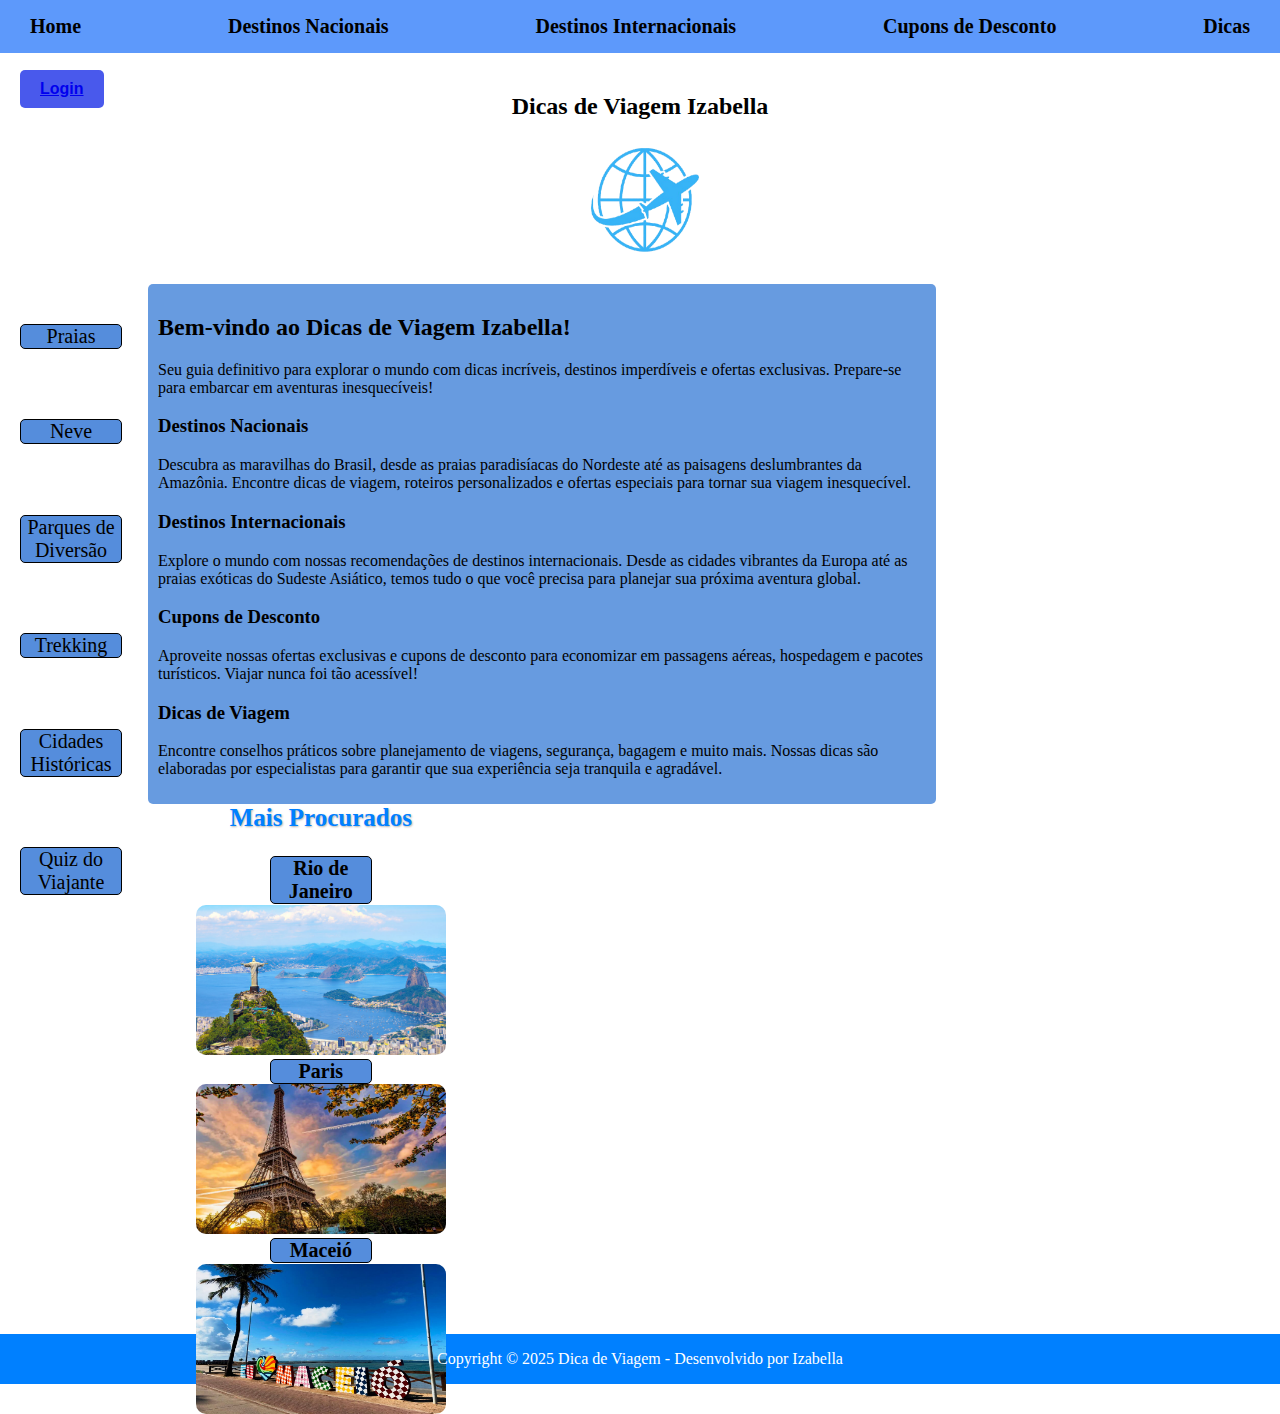
<file: public/index.html>
<!DOCTYPE html>
<html lang="en">
<head>
    <meta charset="UTF-8">
    <meta name="viewport" content="width=device-width, initial-scale=1.0">
    <title>Dicas de viagem Izabella</title>
    <link rel="stylesheet" href="style.css">
</head>
<body>
    <div class="container">
        <header id="menu">            
            <ul>
                <li>Home</li>
                <li>Destinos Nacionais</li>
                <li>Destinos Internacionais</li>
                <li>Cupons de Desconto</li>
                <li>Dicas</li>
            </ul>
        </header>

        <nav id="identidade">
            <h2>Dicas de Viagem Izabella</h2>
            <img src="logo.png" alt="logo do site Dica de Viagem">
            <button class="login-button-nav">
                <a href="login.html">Login</a>          
        </nav>

        <article id="lateral">
            <ul>
                <li>Praias</li>
                <li>Neve</li>
                <li>Parques de Diversão</li>
                <li>Trekking</li>
                <li>Cidades Históricas</li>
                <li>Quiz do Viajante</li>
            </ul>
        </article>

        <main id="postagens">   
            <h2>Bem-vindo ao Dicas de Viagem Izabella!</h2>
            <p>Seu guia definitivo para explorar o mundo com dicas incríveis, destinos imperdíveis e ofertas exclusivas. Prepare-se para embarcar em aventuras inesquecíveis!</p>

            <h3>Destinos Nacionais</h3>
            <p>Descubra as maravilhas do Brasil, desde as praias paradisíacas do Nordeste até as paisagens deslumbrantes da Amazônia. Encontre dicas de viagem, roteiros personalizados e ofertas especiais para tornar sua viagem inesquecível.</p>

            <h3>Destinos Internacionais</h3>
            <p>Explore o mundo com nossas recomendações de destinos internacionais. Desde as cidades vibrantes da Europa até as praias exóticas do Sudeste Asiático, temos tudo o que você precisa para planejar sua próxima aventura global.</p>

            <h3>Cupons de Desconto</h3>
            <p>Aproveite nossas ofertas exclusivas e cupons de desconto para economizar em passagens aéreas, hospedagem e pacotes turísticos. Viajar nunca foi tão acessível!</p>

            <h3>Dicas de Viagem</h3>
            <p>Encontre conselhos práticos sobre planejamento de viagens, segurança, bagagem e muito mais. Nossas dicas são elaboradas por especialistas para garantir que sua experiência seja tranquila e agradável.</p>  
        </main>

        <aside id="mais procurados">
            <h2>Mais Procurados</h2>
                <h1>Rio de Janeiro</h1>
                <img src = rio.jpeg >
                <h1> Paris</h1>
                <img src= paris.webp>
                <h1>Maceió</h1>
                <img src = maceio.jpeg >
        </aside>

        <footer id="rodape">
            <p>Copyright &copy; 2025 Dica de Viagem - Desenvolvido por Izabella</p>
        </footer>                
    </div>    
</body>
</html>
</file>
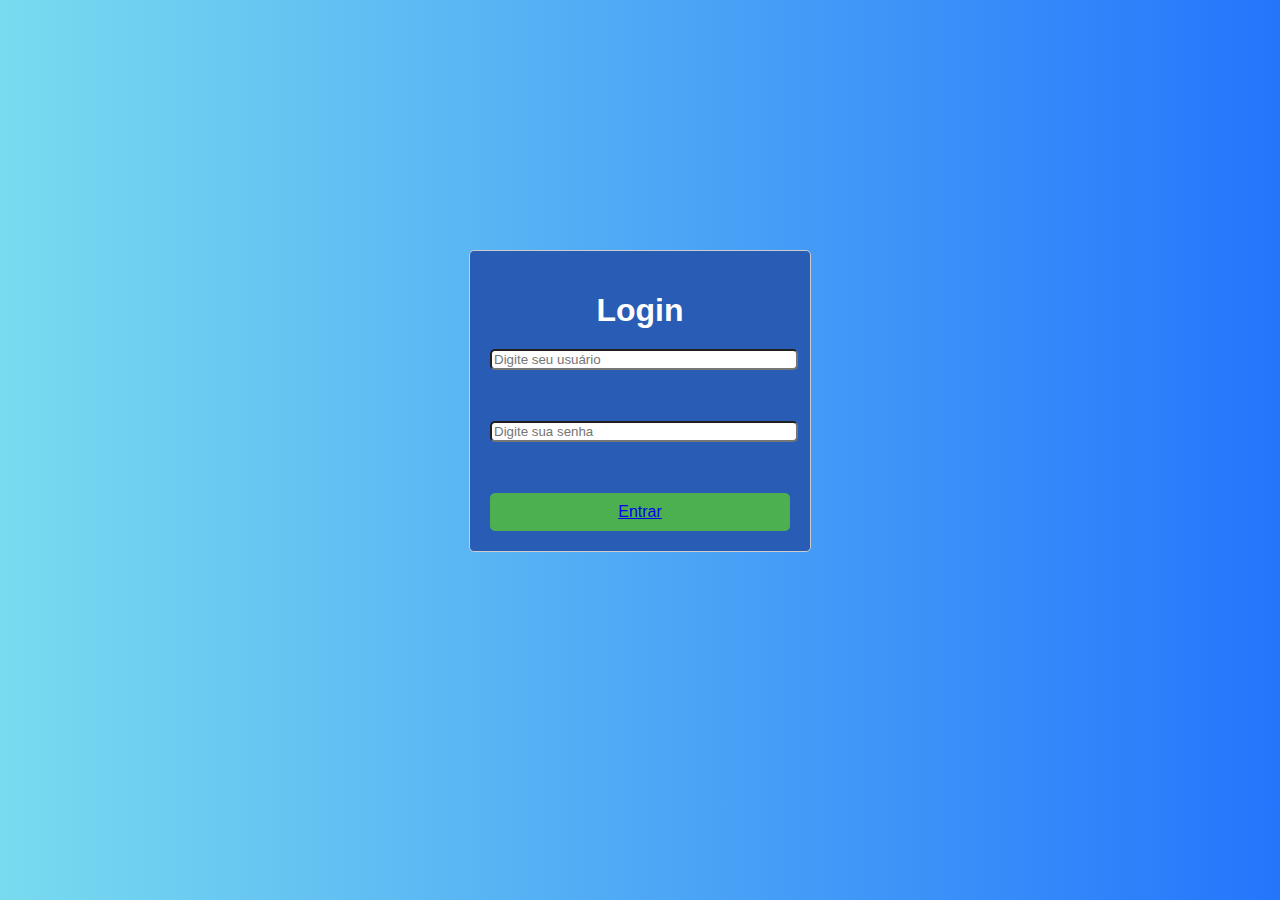
<file: public/login.html>
<!DOCTYPE html>
<html lang="pt-BR">
<head>
    <meta charset="UTF-8">
    <meta name="viewport" content="width=device-width, initial-scale=1.0">
    <title>Login Dicas de viagem Izabella</title>
    <link rel="stylesheet" href="style.css"> 
</head>
<body class="login">
    <div class="login-container">
        <h1>Login</h1>
        <form>
            <div class="usuario">
                <input type="email" placeholder="Digite seu usuário">
            </div>
            <br><br>
            <div class="senha">
                <input type="password" placeholder="Digite sua senha">
            </div>
            <br><br>
            <button type="submit" class="login-button">
                <a href="index.html">Entrar</a> 
            </button>
        </form>
    </div>
</body>
</html>
</file>
<file: public/style.css>
body {
    background-color: rgb(255, 255, 255);
    margin: 0;
    padding: 0;
}

header#menu {
    background-color: rgb(0, 128, 255);
    color: rgb(7, 0, 0);
    padding: 0;
    margin: 0;
    text-align: center;
    font-size: 20px;
}

header#menu ul {
    display: flex;
    justify-content: space-between;
    list-style-type: none;
    align-items: center;
    margin: 0px;
    padding: 15px;
    background-color: rgb(93, 153, 251);
}
header#menu ul li {
    margin: 0 15px;
    cursor: pointer;
    color: rgb(0, 0, 0);
    font-weight: bold;
}
nav#identidade {
    background-color: rgb(255, 255, 255);
    color: rgb(0, 0, 0);
    padding: 20px;
    text-align: center;    
}

nav img {    
    width: 200px;
    height: 120px;
    margin-left: 10px;
    align-self: start
}

article#lateral {
    background-color: rgb(255, 255, 255);
    color: rgb(0, 0, 0);
    padding: 10px;
    width: 10%;
    padding-bottom: 0px;
    float: left;

}

article#lateral ul {
    list-style-type: none;
    padding: 10px;
    display: flex;
    flex-direction: column;
    gap: 70.5px;
    align-items: start;
    font-size: 20px;
   
}

article#lateral ul li {
    border: 1px solid rgb(0, 0, 0);
    padding: 0px;
    width: 100px;
    text-align: center;
    background-color: rgb(85, 141, 220);
    border-radius: 5px;
    cursor: pointer;
}

main#postagens {
    background-color: rgb(103, 155, 224);
    color: rgb(0, 0, 0);
    padding: 10px;
    width: 60%;
    float: left;
    border-radius: 5px;
}

aside#mais\ procurados {
    background-color: rgb(255, 255, 255);
    color: rgb(0, 0, 0);
    padding: 0px;
    width: 27%;
    float: left;   
     display: flex;
    flex-direction: column;
    gap: 70.5px;
    align-items: center;
    font-size: 20px;
}

aside#mais\ procurados ul {
    list-style-type: none;
    padding: 10px;
    display: flex;
    flex-direction: column;
    gap: 70.5px;
    align-items: start;
    font-size: 20px;
}

aside#mais\ procurados h1 {
    border: 1px solid rgb(0, 0, 0);
    padding: 0px;
    width: 100px;
    text-align: center;
    background-color: rgb(85, 141, 220);
    border-radius: 5px;
    cursor: pointer;  
    list-style-type: none;    
}
aside#mais\ procurados h2 {
    text-align: center;
    margin-top: 0;
    margin-bottom: -60px;
    color:rgb(0, 128, 255);
    font-size: 25px;
    font-weight: bold;
    text-shadow: 1px 1px 2px rgba(0, 0, 0, 0.3);
}

footer#rodape {
    background-color:  rgb(0, 128, 255);
    color: rgb(255, 255, 255);
    padding: px;
    text-align: center;
    clear: both;
    display: flex;
    justify-content: center;
}

button.login-button-nav {
    background-color: rgb(73, 89, 236);
    color: white;
    border: none;
    padding: 10px 20px;
    border-radius: 5px;
    cursor: pointer;
    font-size: 16px;
    font-weight: bold;
    position: absolute;
    top: 70px;
    left: 20px;
}

body.login{
    background-image: linear-gradient(to right, #79dbef, #2575fc); 
    font-family: Arial, sans-serif;
}

div.login-container {
    position: relative;
    top: 200px;
    width: 300px;
    margin: 50px auto;
    padding: 20px;
    border: 1px solid #ccc;
    border-radius: 5px;
    background-color: #285cb5;
}

div.login-container h1 {
    text-align: center;
    margin-bottom: 20px;
    color: white;
}

.usuario input, .senha input {
    margin-bottom: 15px;
    width: 100%;    
    border-radius: 5px;
}

button.login-button {
    width: 100%;
    padding: 10px;
    background-color: #4CAF50;
    color: white;
    border: none;
    border-radius: 5px;
    cursor: pointer;
    font-size: 16px;
}

#mais\ procurados img {
    width: 250px;
    height: 150px;
    border-radius: 10px;
    margin-bottom: -80px; 
}

#mais\ procurados h1 {
    text-align: center;
    color: rgb(0, 0, 0);
    font-size: 20px;
    margin-bottom: -70px;
    padding-bottom: 10px;   
}
</file>
